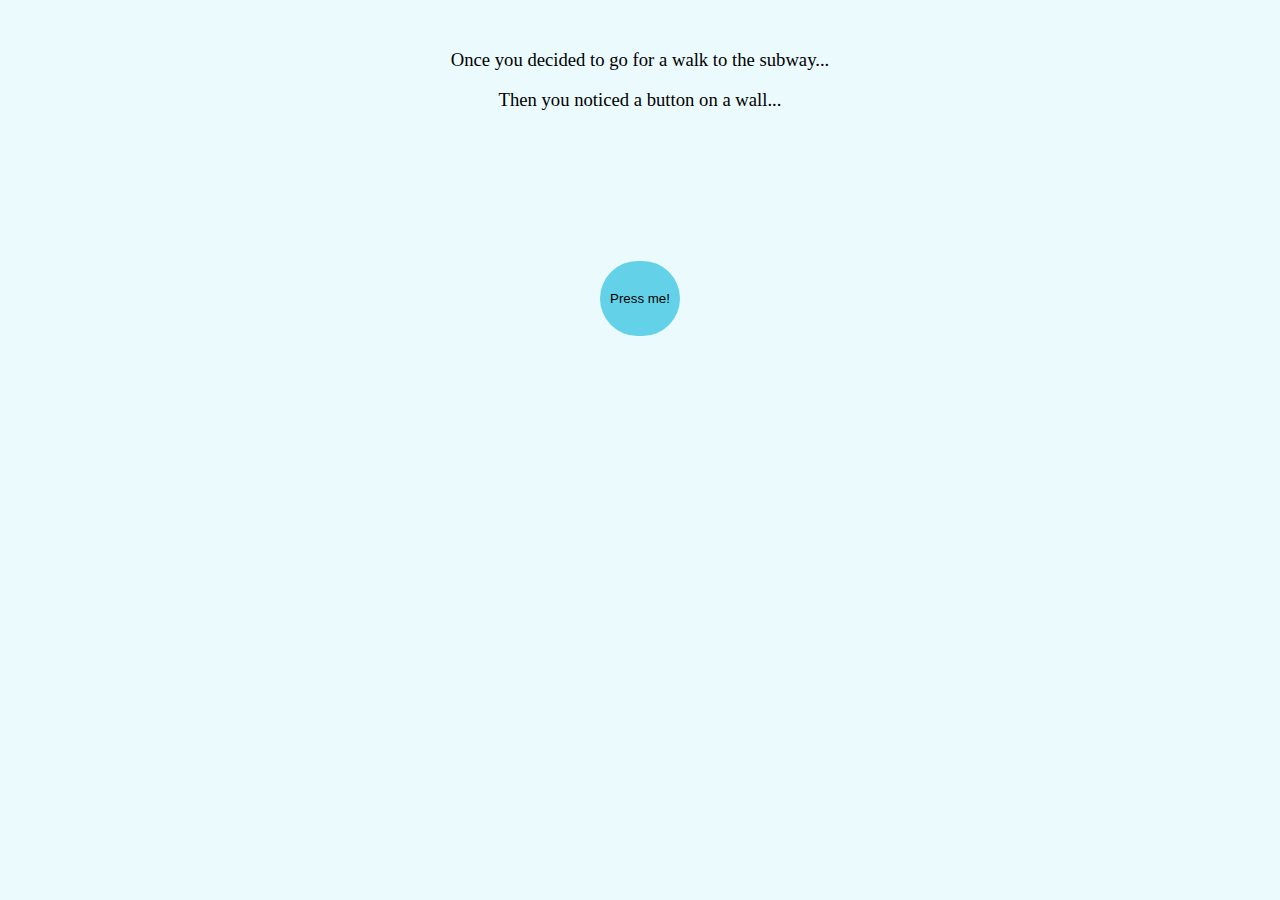
<file: index.html>
<!DOCTYPE html>
<!DOCTYPE html>
<html>
	<head>
		<title>My website</title>
		<link rel="stylesheet" type="text/css" href="styles.css">
		<!---<script src="js/events.js" type="text/javascript" /> -->
		<script>
			function showUp() {
			document.getElementById("hider").style.display="block";
			}	
		</script>
	</head>
<body>
		<p>
			Once you decided to go for a walk to the subway...
		</p>	
		<p>
			Then you noticed a button on a wall...
		</p>

		<button id="bttn" type="button" onclick="showUp()">Press me!</button>	

		<div id="hider"> 
			<h2>
				Time traveling machine!!! Ohhh Yeahhhh!<br>
			</h2>
			<img src="images/time.jpg"><br>
			<a class="credits" href="https://unsplash.com/photos/VNBUJ6imfGs">"1209773", Katherine Chase, Unsplash</a>
			<h2>
				Turn it on!
			</h2>
			<a href ="future_past.html" id="turn"> ON</a>

		</div>	
</body>
</html>
</file>
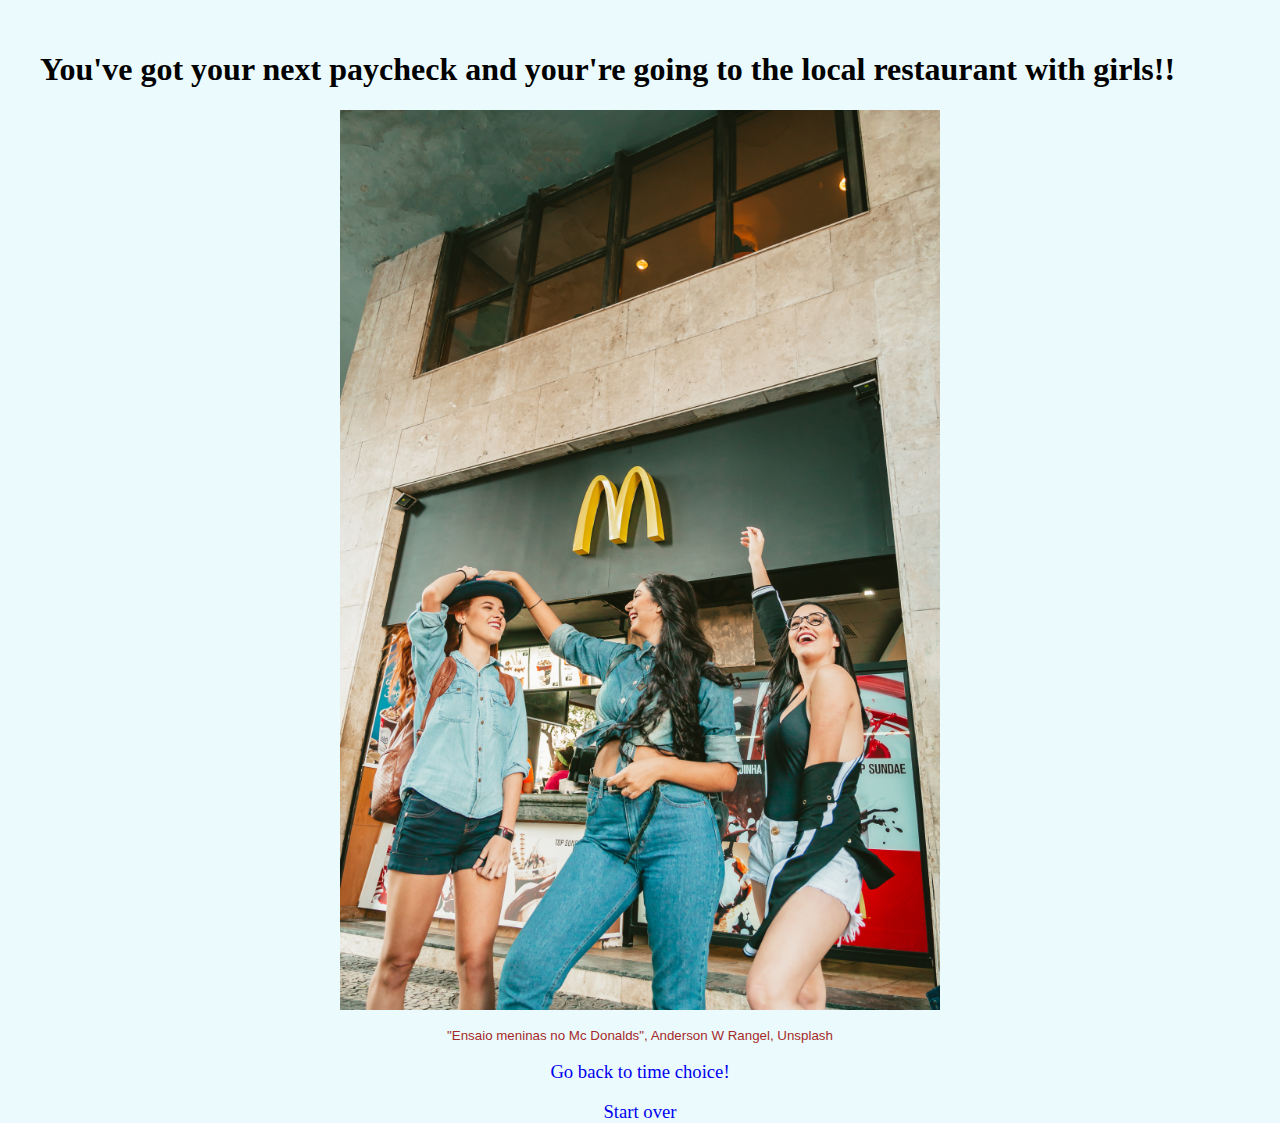
<file: future_1week.html>
<!DOCTYPE html>
<!DOCTYPE html>
<html>
	<head>
		<title>My website</title>
		<link rel="stylesheet" type="text/css" href="styles.css">
	</head>
<body>
	<h1>
		You've got your next paycheck and your're going to the local restaurant with girls!!
	</h1>
	<img src="images/1week.jpg">
	<br>
	<a class="credits" href="https://unsplash.com/photos/PvEot7SU4JQ">"Ensaio meninas no Mc Donalds", Anderson W Rangel, Unsplash</a>
	<br>
	<a href="future_past.html">Go back to time choice!</a>
	<br>
	<a href="index.html">Start over</a>

</body>
</html>
</file>
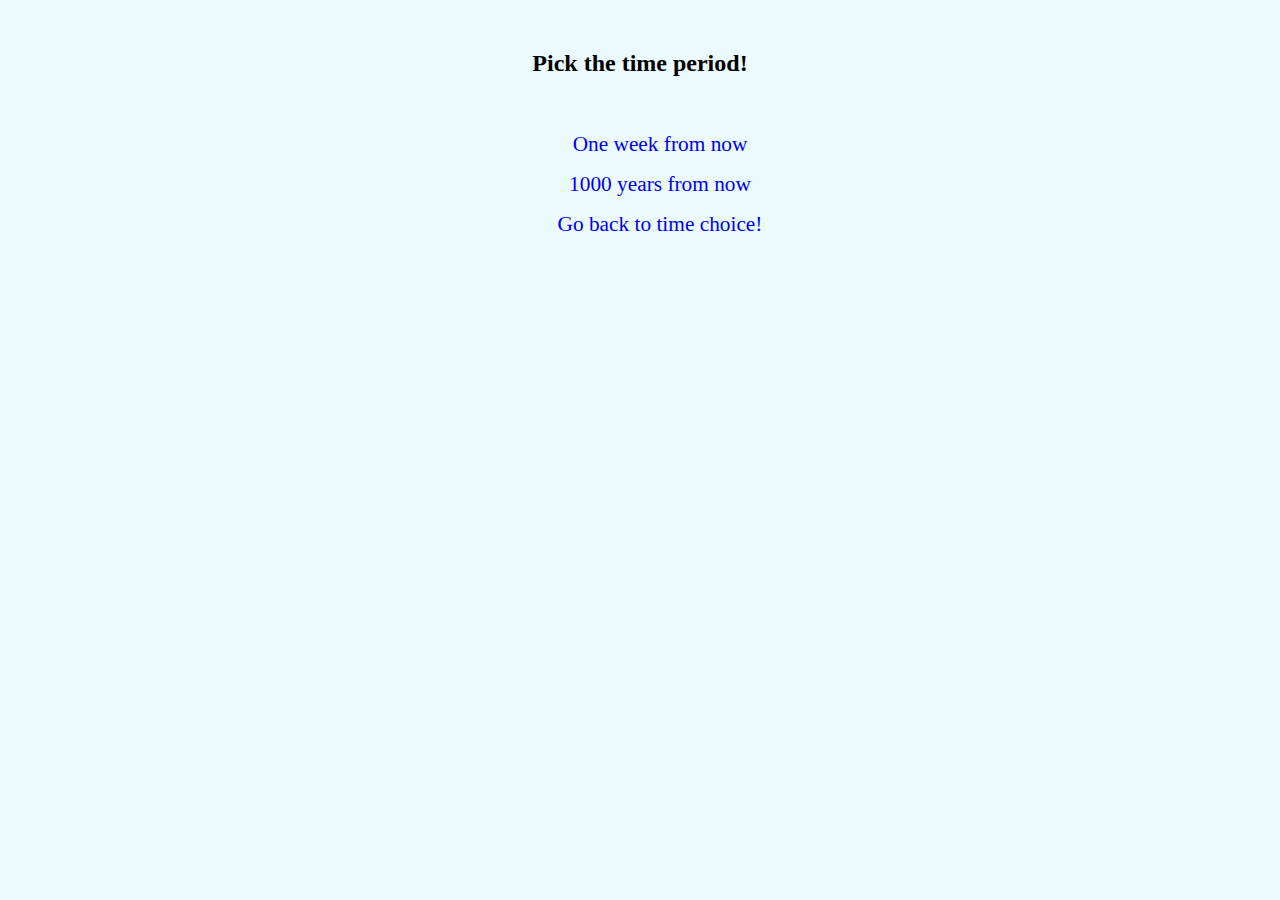
<file: future_choices.html>
<!DOCTYPE html>
<!DOCTYPE html>
<html>
	<head>
		<title>My website</title>
		<link rel="stylesheet" type="text/css" href="styles.css">
	</head>
<body>
	<h2>
		Pick the time period!
	</h2>
	<ul>
		<a href="future_1week.html"><li>One week from now</li></a>
		<a href="future_1000years.html"><li>1000 years from now</li></a>
		<a href="future_past.html"><li>Go back to time choice!</li></a>
	</ul>
	<!----- picture of movement ----->

</body>
</html>
</file>
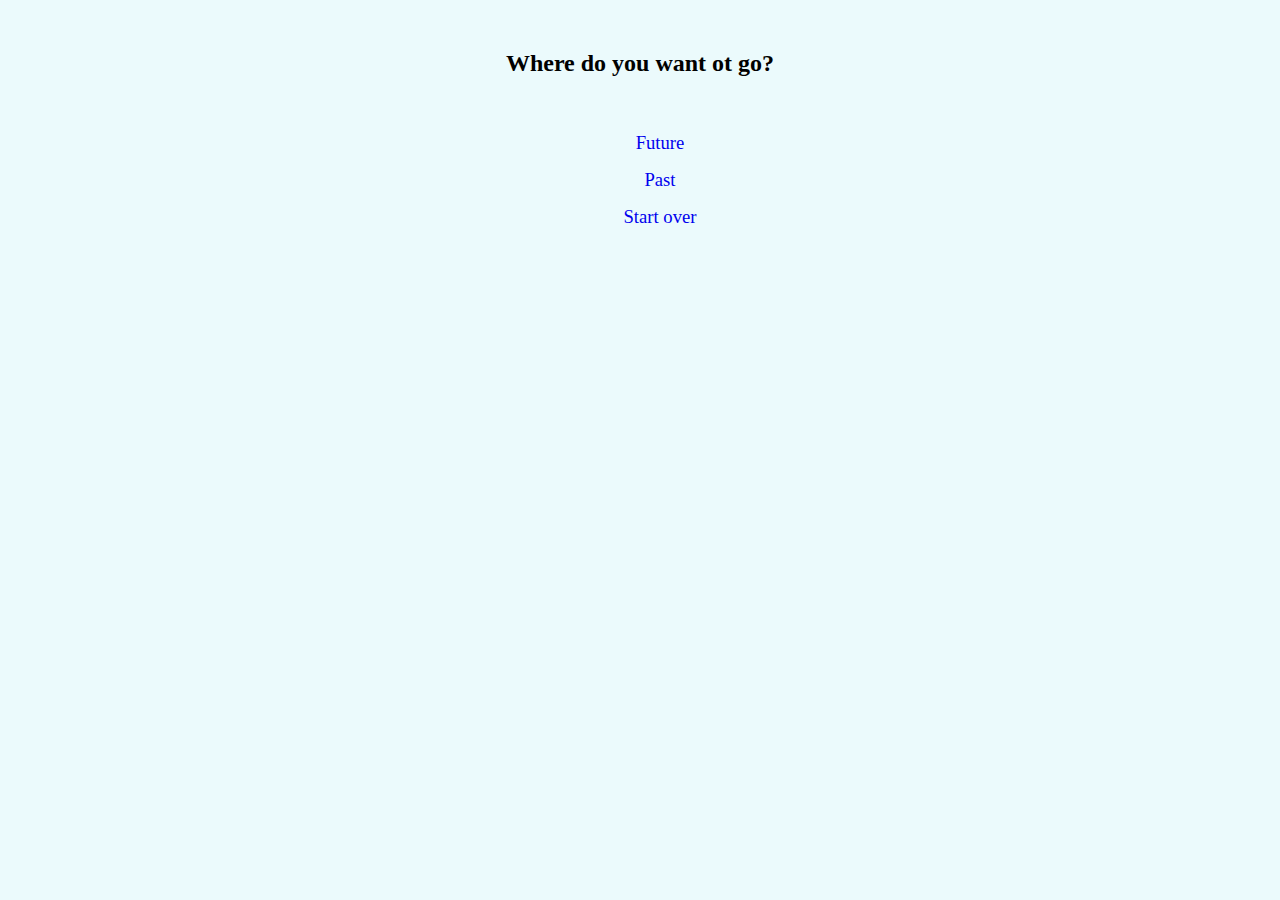
<file: future_past.html>
<!DOCTYPE html>
<!DOCTYPE html>
<html>
	<head>
		<title>My website</title>
		<link rel="stylesheet" type="text/css" href="styles.css">
	</head>
<body>
	<h2>
		Where do you want ot go?
	</h2>
	<ul id="time_pick">
				<li><a href="future_choices.html">Future</a></li>	
				<li><a href="past_choices.html">Past</a></li>	
				<li><a href="index.html">Start over</a></li>
	</ul>
	
	<!----- picture of movement ----->

</body>
</html>
</file>
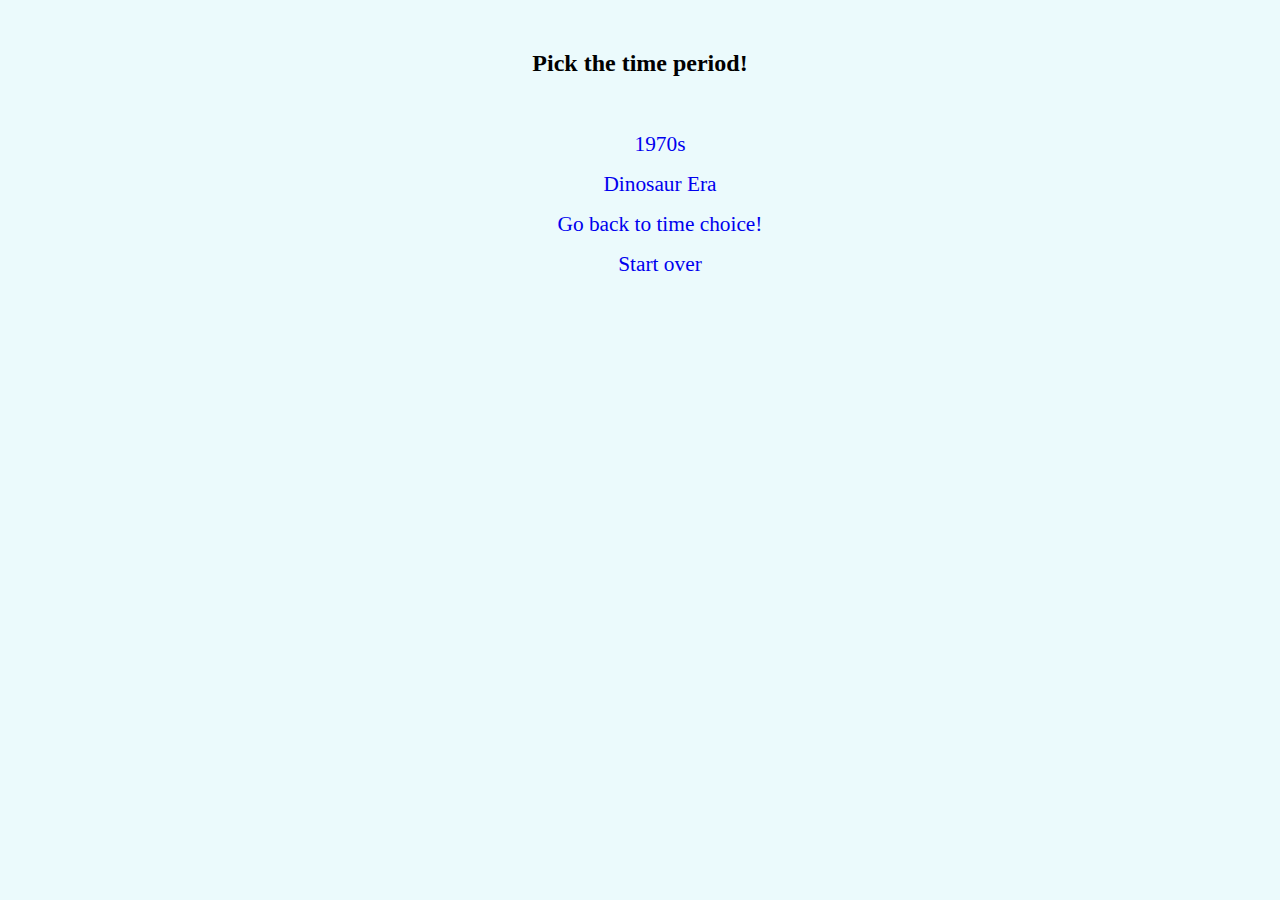
<file: past_choices.html>
<!DOCTYPE html>
<!DOCTYPE html>
<html>
	<head>
		<title>My website</title>
		<link rel="stylesheet" type="text/css" href="styles.css">
	</head>
<body>
	<h2>
		Pick the time period!
	</h2>
	<ul>
		<a href="past_1970.html"><li>1970s</li></a>
		<a href="past_dinosaur.html"><li>Dinosaur Era</li></a>
		<a href="future_past.html"><li>Go back to time choice!</li></a>
		<a href="index.html"><li>Start over</li></a>
	</ul>
	<!----- picture of movement ----->

</body>
</html>
</file>
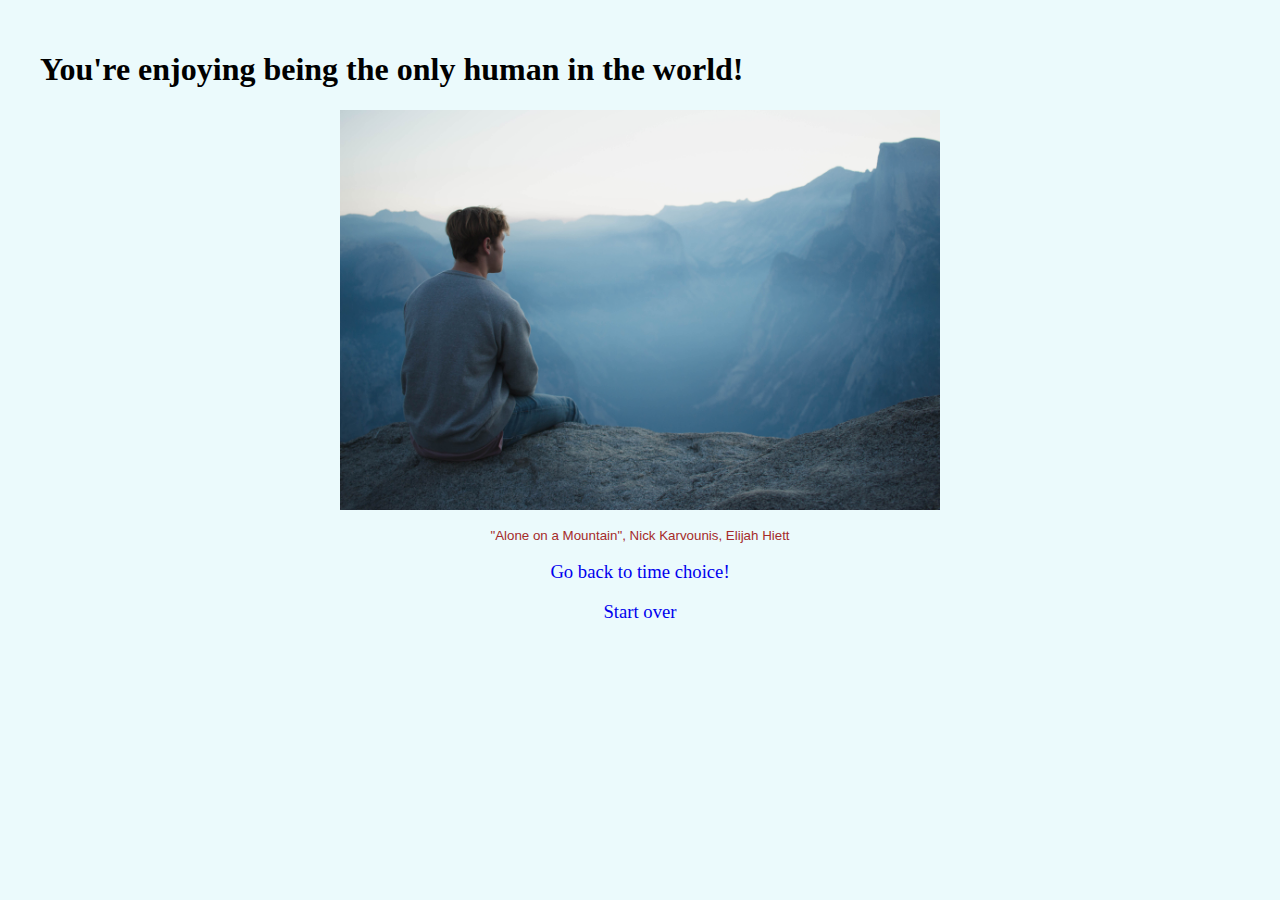
<file: past_dinosaur.html>
<!DOCTYPE html>
<!DOCTYPE html>
<html>
	<head>
		<title>My website</title>
		<link rel="stylesheet" type="text/css" href="styles.css">
	</head>
<body>
	<h1>
		You're enjoying being the only human in the world!
	</h1>
	<img src="images/dinosaur.jpg"><br>
	<a class="credits" href="https://unsplash.com/photos/wW0BUXTTUmU/">"Alone on a Mountain", Nick Karvounis, 
Elijah Hiett</a>
	<br><a href="future_past.html">Go back to time choice!</a>
	<br><a href="index.html">Start over</a>
</body>
</html>
</file>
<file: styles.css>
p, h2, ul, a{
	text-align:center;
}
p, a{
	font-size:14pt;
}
#bttn{
	margin-top:150px;
}
ul{
	padding-top:20px;
}
li{
	margin-top:15px;
	font-size:16pt;
}
button{
	display:block;
	margin:auto;
	background-color:#63D2E8;
	border:none;
	border-radius:100px;
	padding:30px 10px 30px 10px;
}
a{
text-decoration:none;
display:block;
}
#turn{
	width:2%;
	margin:auto;
	background-color:#F9B12B;
	padding:20px;
}
}
a:visited{
	color:black;
}
ul{
list-style-type:none;
}
#hider{
	display:none;
}
#hider img{
	width:500px;
	height:500px;
}
.padding_text{
	width:500px;
	
}
.credits{
	font-family: Helvetica;
	color:brown;
	font-size:10pt;
}
img{
	width:50%;
	margin:auto;
	display:block;
}
body{
	padding-top:30px;
	background-color:#EBFAFC;
	width:1200px;
	margin:auto;
}
</file>
